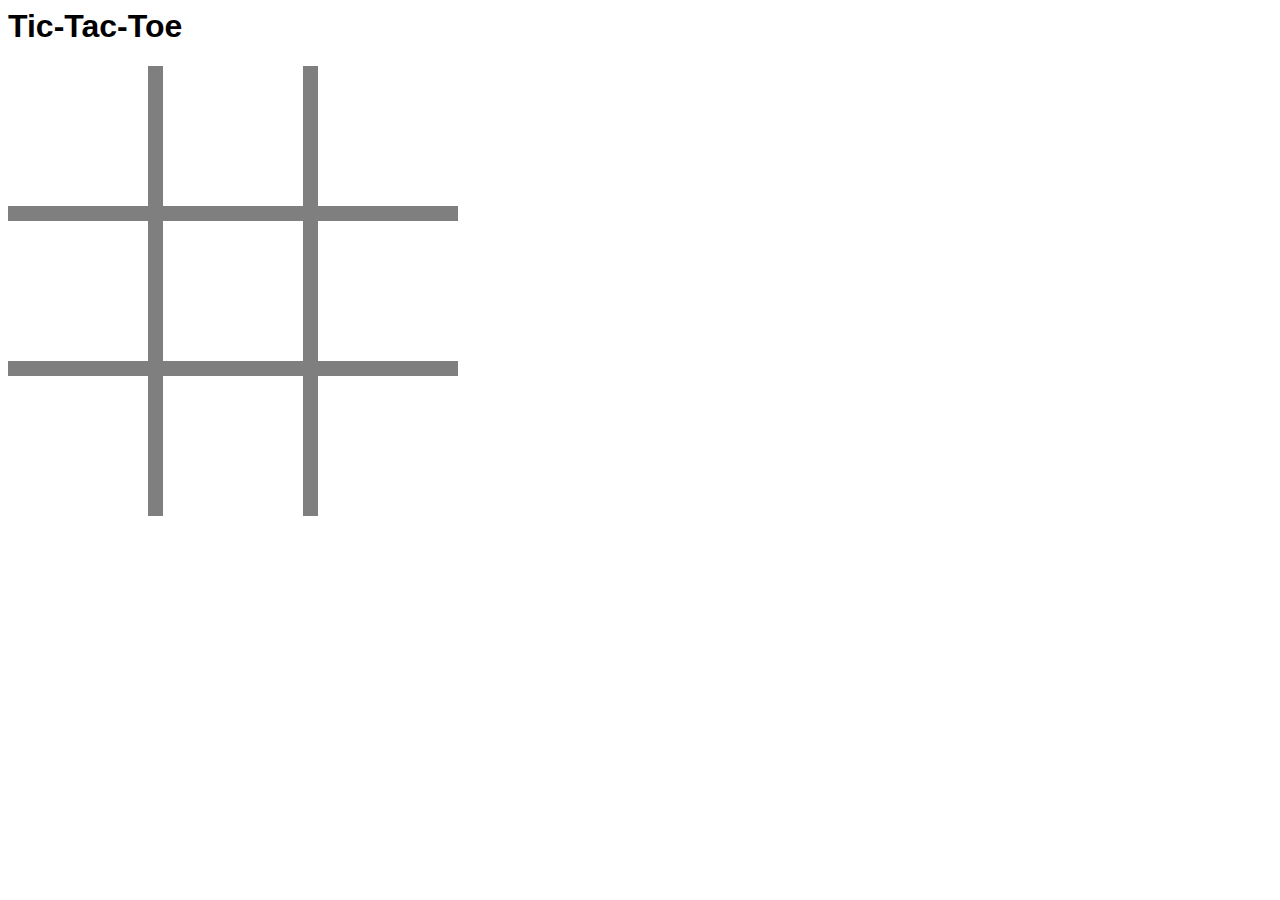
<file: Lab6/week5/tic-tac-toe/index.html>
<html>
  <head>
    <meta charset="utf-8">
    <title>Tic-Tac-Toe</title>
    <link rel="stylesheet" href="style.css" />
    <script src="script.js" defer></script>
  </head>
  <body>
  	<h1>Tic-Tac-Toe</h1>
  	<div id="grid">
      <div id="one"></div>
      <div id="two"></div>
      <div id="three"></div>

      <div id="four"></div>
      <div id="five"></div>
      <div id="six"></div>

      <div id="seven"></div>
      <div id="eight"></div>
      <div id="nine"></div>
  	</div>
    <div id="results"></div>
  </body>
</html>
</file>
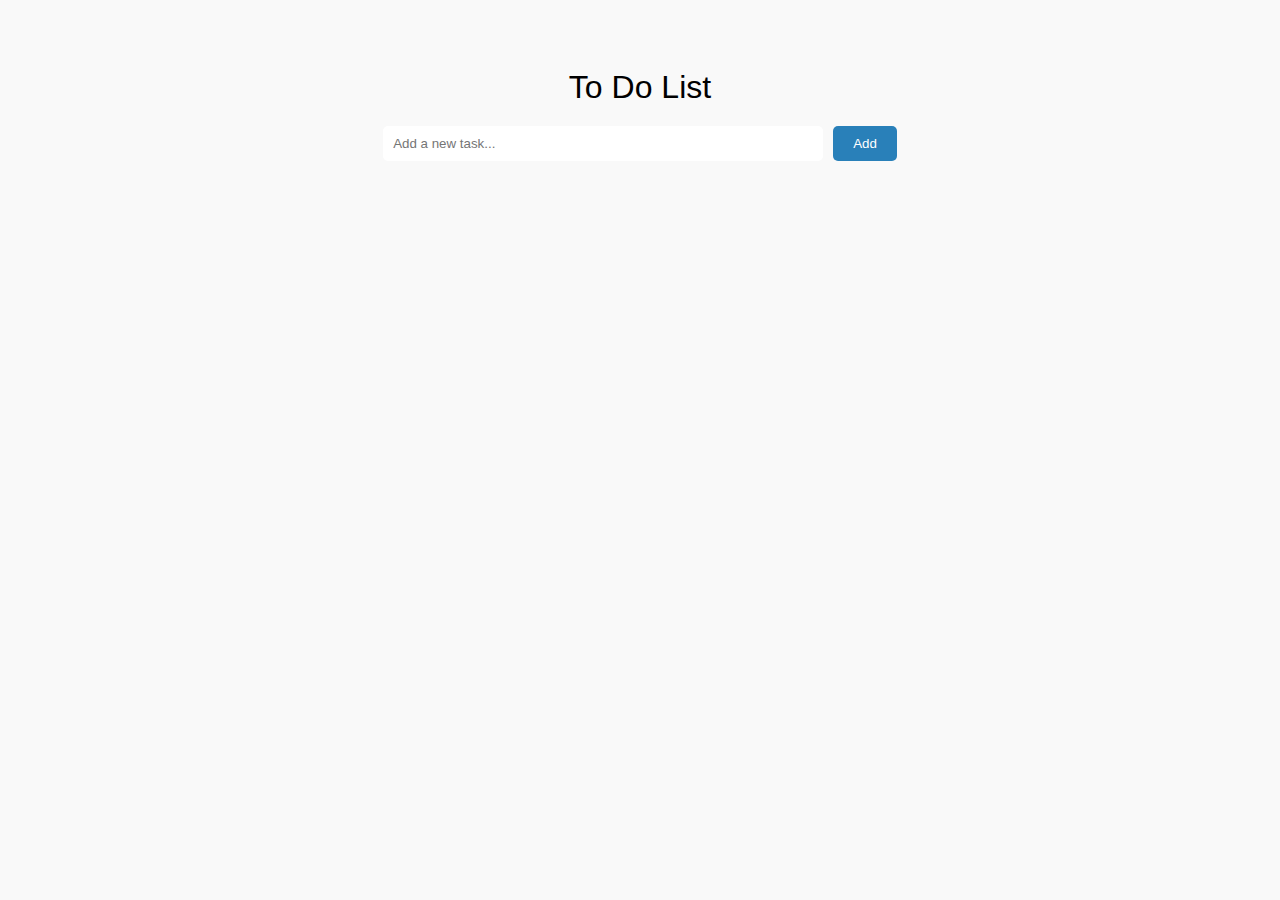
<file: Lab6/week5/todolist/index.html>
<!DOCTYPE html>
<html>
  <head>
    <meta charset="UTF-8" />
    <link rel="stylesheet" href="style.css" />
    <script src="script.js" defer></script>
    <title>Todo List of LAB6</title>
  </head>
  <body>
    <div class="container">
      <h1>To Do List</h1>
      <form>
        <input type="text" id="todo-input" placeholder="Add a new task..." />
        <button type="submit" id="add-button">Add</button>
      </form>
      <ul id="todo-list"></ul>
    </div>
  </body>
</html>
</file>
<file: Lab6/week5/tic-tac-toe/style.css>
/**
 See: CSS Variables
 https://developer.mozilla.org/en-US/docs/Web/CSS/Using_CSS_variables
**/
:root {
    --grid-size: 450px;
    --margin-size: 10px;
    --square-size: calc((var(--grid-size) / 3) - var(--margin-size));
  }
  
  body {
    font-family: sans-serif;
  }
  
  #grid {
    align-content: space-between;
    background-color: rgba(0,0,0,0.5);
    display: flex;
    flex-wrap: wrap;
    justify-content: space-between;
    height: var(--grid-size);
    width: var(--grid-size);
  }
  
  #grid div {
    background-color: white;
    height: var(--square-size);
    width: var(--square-size);
  
    display: flex;
    justify-content: center;
    align-items: center;
  }
  
  #grid div img {
    width: 100%;
  }
</file>
<file: Lab6/week5/todolist/style.css>
body {
    background-color: #f9f9f9;
    font-family: 'Roboto', sans-serif;
  }
  
  .container {
    max-width: 600px;
    margin: 0 auto;
    padding: 40px;
  }
  
  h1 {
    text-align: center;
    font-weight: 400;
    margin-bottom: 20px;
  }
  
  form {
    display: flex;
    justify-content: center;
    margin-bottom: 30px;
  }
  
  input[type="text"] {
    border: none;
    border-radius: 5px;
    padding: 10px;
    width: 70%;
    margin-right: 10px;
  }
  
  button[type="submit"] {
    background-color: #2980b9;
    color: #fff;
    border: none;
    border-radius: 5px;
    padding: 10px 20px;
    cursor: pointer;
    transition: background-color 0.3s ease-in-out;
  }
  
  button[type="submit"]:hover {
    background-color: #3498db;
  }
  
  ul {
    list-style-type: none;
    padding: 0;
  }
  
  li {
    display: flex;
    align-items: center;
    justify-content: space-between;
    background-color: #fff;
    border-radius: 5px;
    padding: 10px 20px;
    margin-bottom: 10px;
  }
  
  li span {
    flex-grow: 1;
    margin-right: 10px;
  }
  
  li button {
    background-color: #e74c3c;
    color: #fff;
    border: none;
    border-radius: 5px;
    padding: 5px 10px;
    cursor: pointer;
    transition: background-color 0.3s ease-in-out;
  }
  
  li button:hover {
    background-color: #c0392b;
  }
  
  li.completed {
    background-color: #ecf0f1;
  }
</file>
